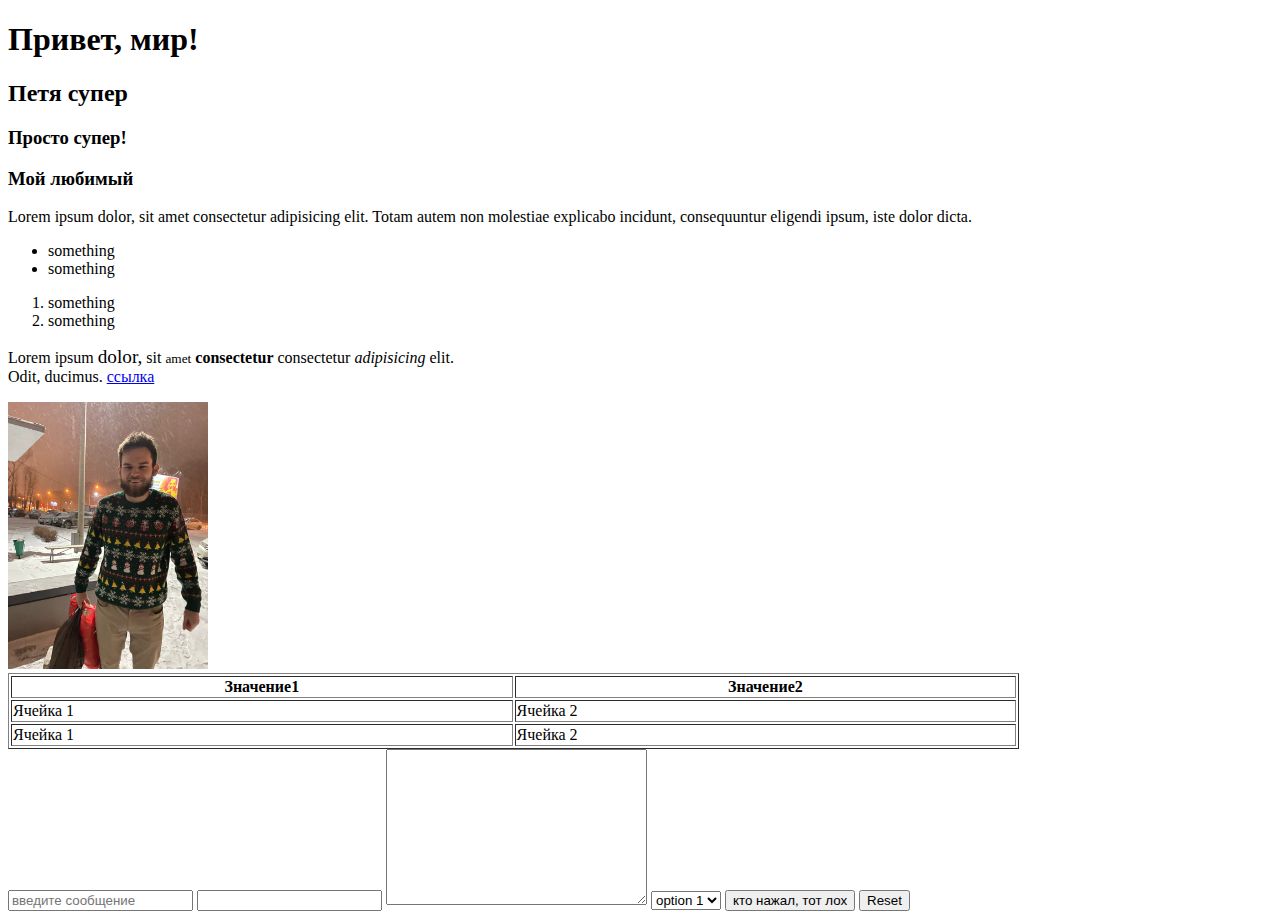
<file: src/Index.html>
<!DOCTYPE html>
<html lang="en">
<head>
	<meta charset="UTF-8">
	<meta name="viewport" content="width=device-width, initial-scale=1.0">
	<title>Document</title>
</head>
<body>
	<H1> Привет, мир! </H1>
	<h2> Петя супер</h2> 
	<h3>Просто супер! </h3>
	<h3>Мой любимый</h3>
	<p>Lorem ipsum dolor, sit amet consectetur adipisicing elit. Totam autem non molestiae explicabo incidunt, consequuntur eligendi ipsum, iste dolor dicta.</p>
	<ul>
		<li>something</li>
		<li>something</li>
	</ul>
	<ol>
		<li>something</li>
		<li>something</li>
	</ol>
	<span>Lorem ipsum <big>dolor,</big> sit <small>amet</small> <b>consectetur</b> consectetur <em>adipisicing</em> elit. <br> Odit, ducimus.</span>

	<a href="https://google.com" target="_blank">ссылка</a>
	<p></p>
	<img src="img/GZt57MqzMhE.jpg" alt="" style="width: 200px">
	<table border="1" width="80%">
		<tr>
			<th>Значение1</th>
			<th>Значение2</th>
		</tr>
		<tr>
			<td>Ячейка 1</td>
			<td>Ячейка 2</td>
		</tr>
		<tr>
			<td>Ячейка 1</td>
			<td>Ячейка 2</td>
		</tr>
	</table>
	<form action="a">
		<input type="text" name="text_input" placeholder="введите сообщение">
		<input type="Password">
		<textarea name="" id="" cols="30" rows="10"></textarea>
		<select name="list1" id="list" >
			<option value="option1">option 1</option>
			<option value="option2">option 2</option>
			<option value="option3">option 3</option>
			<option value="option4">option 4</option>
		</select>

		<input type="submit" value="кто нажал, тот лох">
		<input type="reset">
	</form>
</body>
</html>
</file>
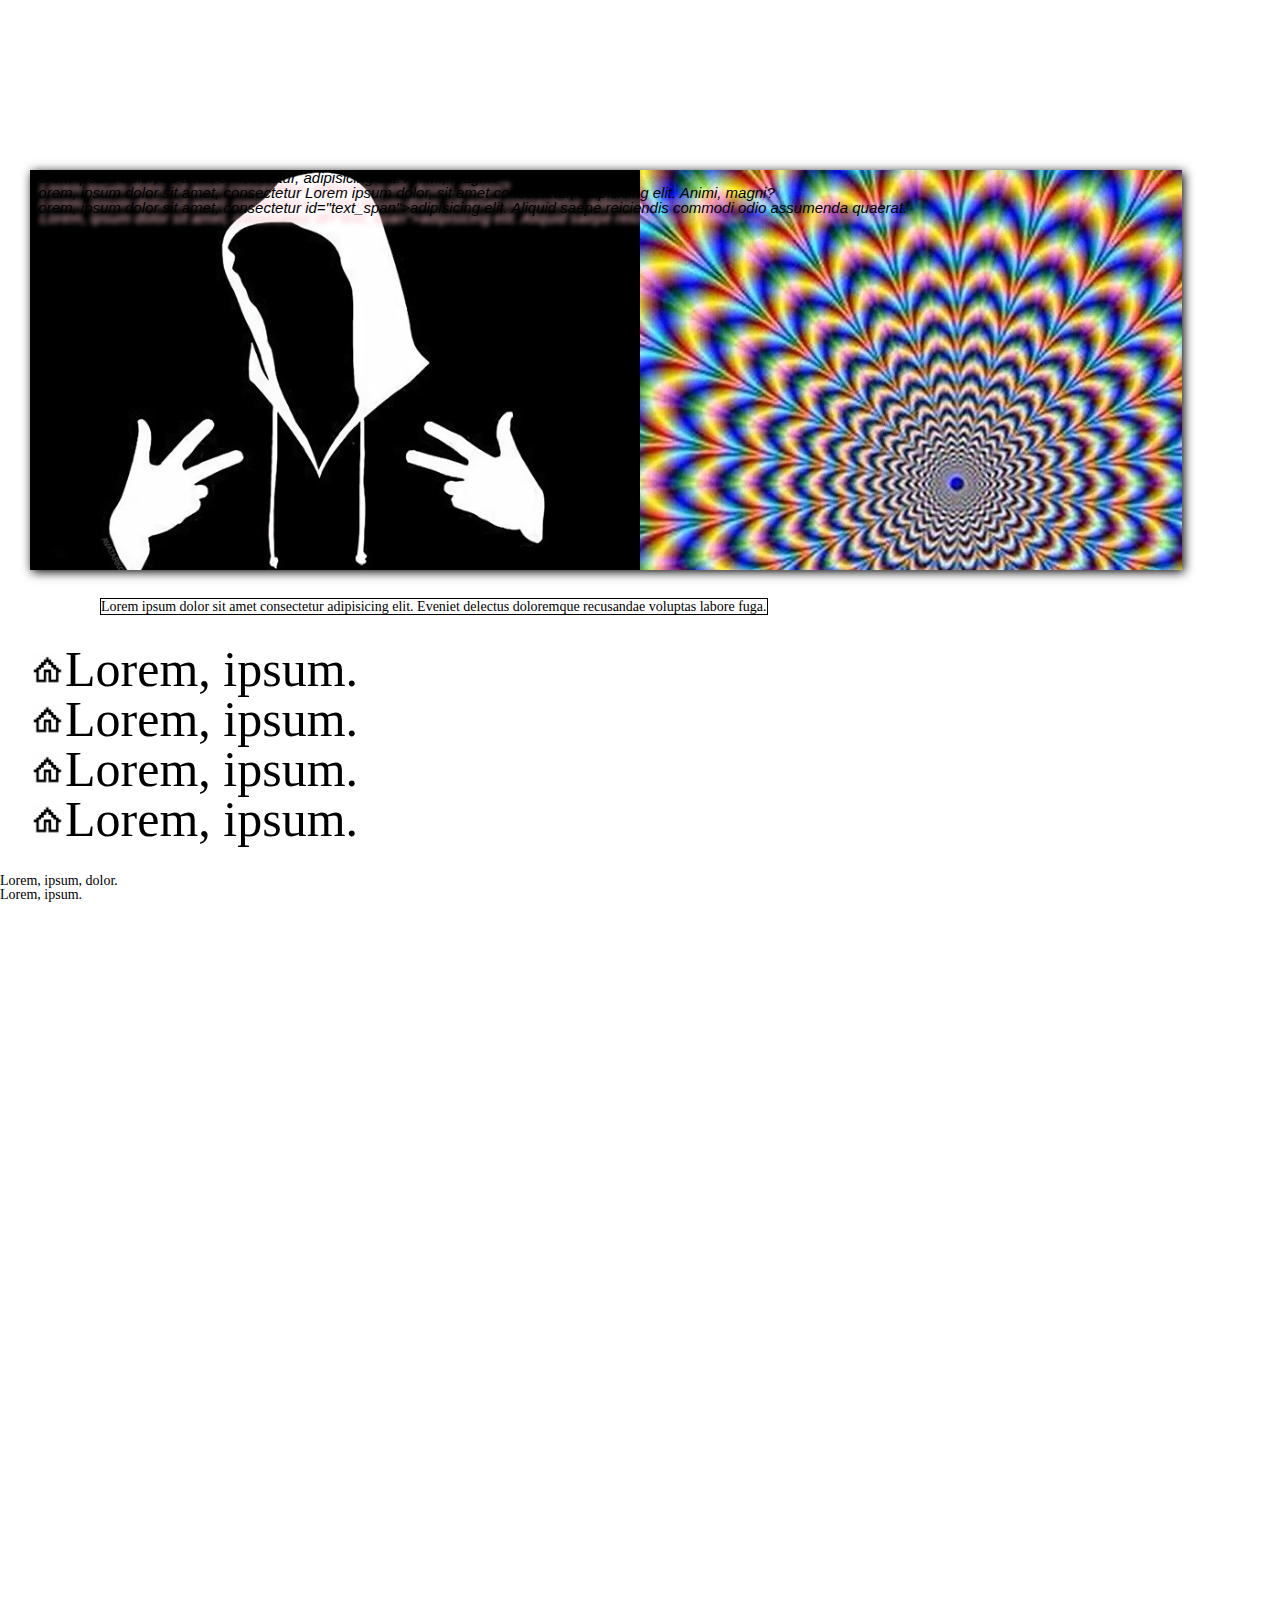
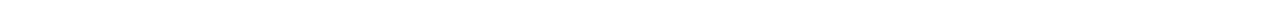
<file: src/test.html>
<!DOCTYPE html>
<html lang="en">
<head>
	<meta charset="UTF-8">
	<meta name="viewport" content="width=device-width, initial-scale=1.0">
	<title>Document</title>
	<link rel="stylesheet" href="css/reset.css">
	<link rel="stylesheet" href="css/style.css">
</head>
<body>
	<br>
	<br>
	<br>
	<br>
	<br>
	<br>
	<br>
	<br>
	<br>
	<br>
	<div>
		<div class="block">
			<p class="text" custom_data="">Lorem ipsum dolor, sit amet consectetur, adipisicing elit. Animi, magni?</p>
			<p>Lorem, ipsum dolor sit amet, consectetur Lorem ipsum dolor, sit amet consectetur, adipisicing elit. Animi, magni?</p>
			<p>Lorem, ipsum dolor sit amet, consectetur <span> id="text_span">adipisicing elit. Aliquid saepe</span> reiciendis commodi odio assumenda quaerat.</p>
		</div>
		<span class="example_str">
			Lorem ipsum dolor sit amet consectetur adipisicing elit. Eveniet delectus doloremque recusandae voluptas labore fuga.
		</span>
	</div>
	<ul class="list">
		<li>Lorem, ipsum.</li>
		<li>Lorem, ipsum.</li>
		<li>Lorem, ipsum.</li>
		<li>Lorem, ipsum.</li>
	</ul>
	<h1>Lorem, ipsum, dolor.</h1>
	<h4>Lorem, ipsum.</h4>
	<br>
	<br>
	<br>
	<br>
	<br>
	<br>
	<br>
	<br>
	<br>
	<br>
	<br>
	<br>
	<br>
	<br>
	<br>
	<br>
	<br>
	<br>
	<br>
	<br>
	<br>
	<br>
	<br>
	<br>
	<br>
	<br>
	<br>
	<br>
	<br>
	<br>
	<br>
	<br>
	<br>
	<br>
	<br>
	<br>
	<br>
	<br>
	<br>
	<br>
	<br>
	<br>
	<br>
	<br>
	<br>
	<br>
	<br>
	<br>
	<br>
	<br>
</body>
</html>
</file>
<file: src/css/style.css>
p{
	font-family: Arial, "Helvetica Neue", Helvetica, san-serif;
	text-shadow: 10px 10px 5px pink;
	font-size: 15px;
	font-style: italic;
	text-align: justify;
	
}
.block{
	display: block;
	height: 400px;
	width: 90%;
	box-shadow: 2px 2px 10px #000;
	margin: 30px;
	background: url("../img/2.jpg") left/50% auto no-repeat fixed, url(../img/1.jpg) right/50% auto no-repeat fixed;

}
.example_str{
	margin: 100px;
	border: 1px solid black;
}
.list{
	margin: 30px;
	padding: 10px, 0px, 10px, 0px;
	font-size: 50px;
}
.list>li{
	background: url("../img/7.jpg") left/auto 70% no-repeat;
	padding-left: 35px;
}
</file>
